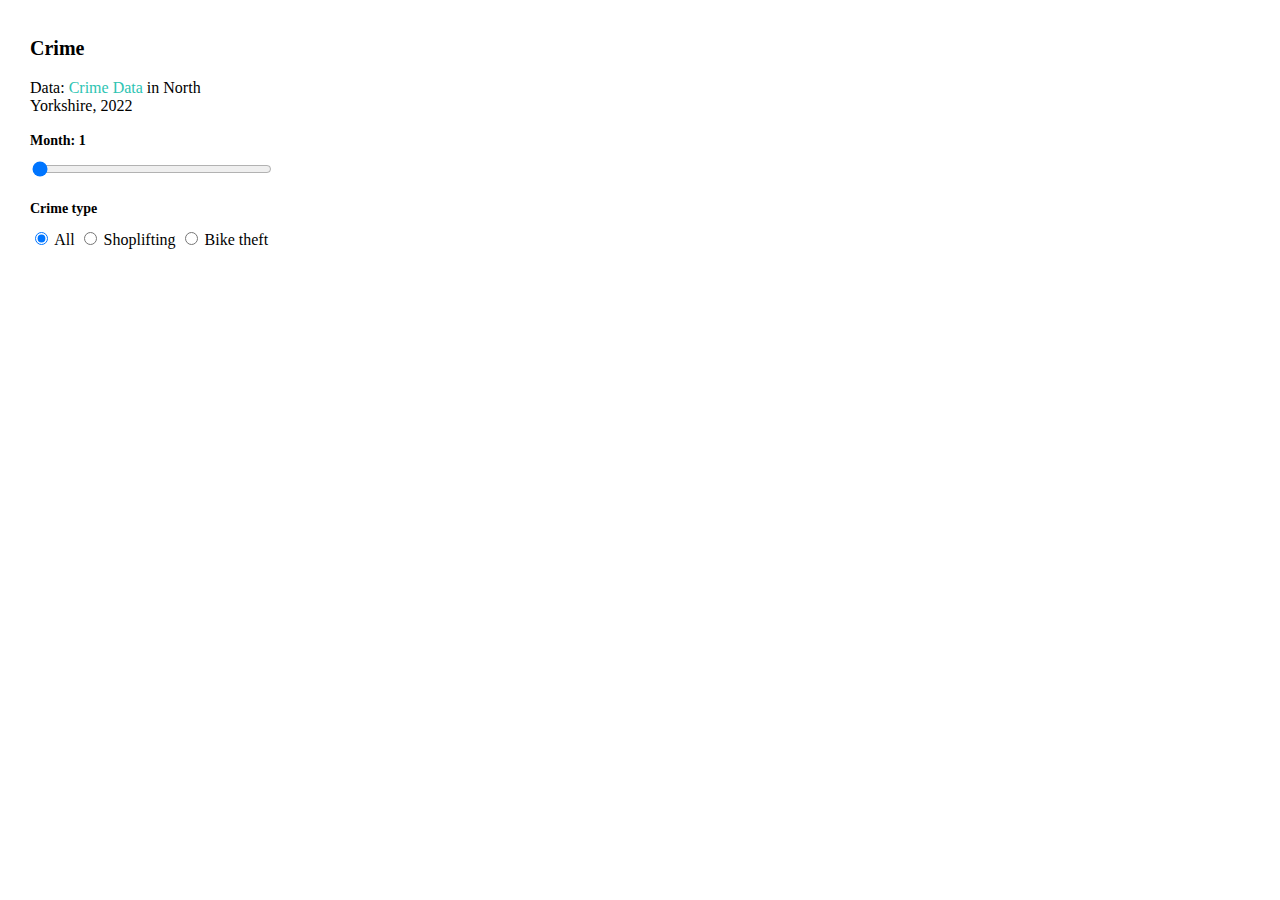
<file: lab3/index.html>
<!DOCTYPE html>
<html lang="en" >
<head>
  <meta charset="UTF-8">
  <title>CodePen - Exercise 3-3</title>
  <link rel="stylesheet" href="./style.css">

</head>
<body>
<!-- partial:index.partial.html -->
<html lang='en'>

<head>
  <meta charset='utf-8' />
  <title>Toggle layers</title>
  <meta name='viewport' content='width=device-width, initial-scale=1' />
  <!-- Mapbox JS API !-->
  <script src='https://api.tiles.mapbox.com/mapbox-gl-js/v2.9.2/mapbox-gl.js'></script>
  <!-- Mapbox CSS!-->
  <link href='https://api.tiles.mapbox.com/mapbox-gl-js/v2.9.2/mapbox-gl.css' rel='stylesheet' />
</head>

<body>
  <div id='map'></div>
  <div id='console'>
    <h1>Crime</h1>
    <p>Data: <a href='https://data.police.uk/'>Crime Data </a> in North Yorkshire, 2022</p>

    <!–– Slider goes below––>
      <div class='session' id='sliderbar'>
        <h2>Month: <label id='active-month'>1</label></h2>
        <input id='slider' class='row' type='range' min='1' max='12' step='1' value='1' />
      </div>

      <!–– Radio buttons go below––>
        <div class='session'>
          <h2>Crime type</h2>
          <div class='row' id='filters'>
            <input id='all' type='radio' name='toggle' value='all' checked='checked'>
            <label for='all'>All</label>
            <input id='shoplifting' type='radio' name='toggle' value='shoplifting'>
            <label for='shoplifting'>Shoplifting</label>
            <input id='bike' type='radio' name='toggle' value='bike'>
            <label for='bike'>Bike theft</label>
          </div>
        </div>

</body>

</html>
<!-- partial -->
  <script  src="./script.js"></script>

</body>
</html>
</file>
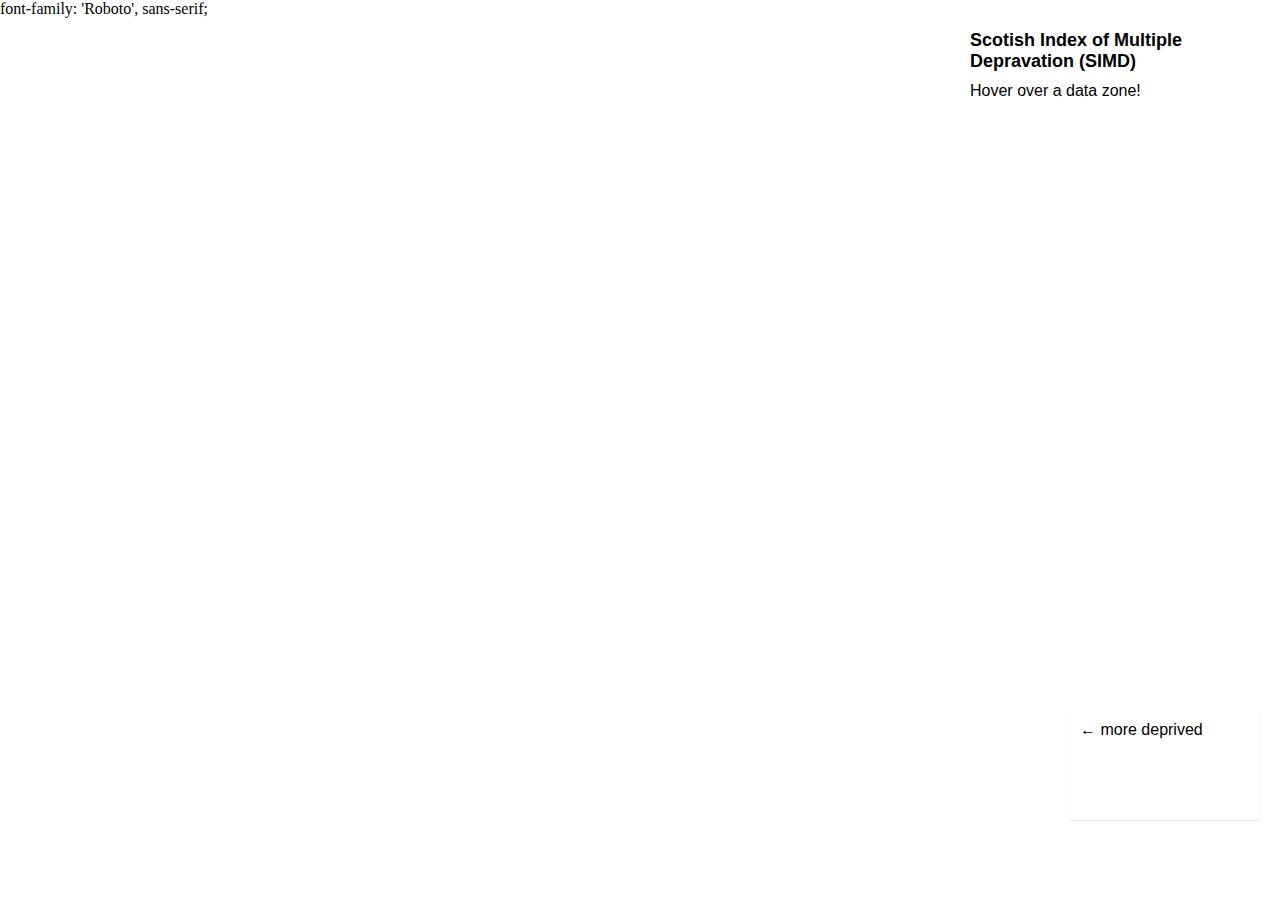
<file: lab2/simd_2020.html>
<!DOCTYPE html>
<html lang="en" >
<head>
  <meta charset="UTF-8">
  <title>CodePen - Lab 2 Starting Point</title>
  <link rel="stylesheet" href="./style.css">

</head>
<body>
<!-- partial:index.partial.html -->
<html lang='en'>

<head>
  <meta charset='utf-8' />
  <title>Glasgow_SIMD</title>
  <meta name='viewport' content='width=device-width, initial-scale=1' />
  <!-- Mapbox JS API !-->
  <link rel="preconnect" href="https://fonts.googleapis.com">
  <link rel="preconnect" href="https://fonts.gstatic.com" crossorigin>
  <link href="https://fonts.googleapis.com/css2?family=Roboto:wght@300&display=swap" rel="stylesheet">
  <script src='https://api.tiles.mapbox.com/mapbox-gl-js/v2.9.2/mapbox-gl.js'></script>
  <!-- Mapbox CSS!-->
  font-family: 'Roboto', sans-serif;
  <link href='https://api.tiles.mapbox.com/mapbox-gl-js/v2.9.2/mapbox-gl.css' rel='stylesheet' />
</head>

<body>
  <div id='map'></div>

  <div class="map-overlay" id="features">
    <h2>Scotish Index of Multiple Depravation (SIMD)</h2>
    <div id="pd">
      <p>Hover over a data zone!</p>
    </div>
  </div>

</body>
<div class="map-overlay" id="legend">
  <div>&#8592; more deprived</div>
</div>

</body>
<script src='https://api.mapbox.com/mapbox-gl-js/plugins/mapbox-gl-geocoder/v4.7.0/mapbox-gl-geocoder.min.js'></script>
<link rel='stylesheet' href='https://api.mapbox.com/mapbox-gl-js/plugins/mapbox-gl-geocoder/v4.7.0/mapbox-gl-geocoder.css' type='text/css' />

</html>
<!-- partial -->
  <script  src="./script.js"></script>

</body>
</html>
</file>
<file: lab3/style.css>
body {
  margin: 0;
  padding: 0;
}
#map {
  position: absolute;
  top: 0;
  bottom: 0;
  width: 100%;
}
h1 {
  font-size: 20px;
  line-height: 30px;
}

h2 {
  font-size: 14px;
  line-height: 20px;
  margin-bottom: 10px;
}

a {
  text-decoration: none;
  color: #2dc4b2;
}

#console {
  position: absolute;
  width: 240px;
  margin: 10px;
  padding: 10px 20px;
  background-color: white;
}

.session {
  margin-bottom: 20px;
}

.row {
  height: 12px;
  width: 100%;
}
</file>
<file: lab2/style.css>
body {
  margin: 0;
  padding: 0;
}

h2,
h3 {
  margin: 10px;
  font-size: 18px;
}

h3 {
  font-size: 16px;
}

p {
  margin: 10px;
}

/**
* Create a position for the map
* on the page */
#map {
  position: absolute;
  top: 0;
  bottom: 0;
  width: 100%;
}

/**
* Set rules for how the map overlays
* (information box and legend) will be displayed
* on the page. */
.map-overlay {
  position: absolute;
  bottom: 0;
  right: 0;
  background: #fff;
  margin-right: 20px;
  font-family: Arial, sans-serif;
  overflow: auto;
  border-radius: 3px;
}

#features {
  top: 0;
  height: 200px;
  margin-top: 20px;
  width: 300px;
}

#legend {
  padding: 5px 10px 5px 10px;
  box-shadow: 0 1px 2px rgba(0, 0, 0, 0.1);
  line-height: 30px;
  height: 100px;
  bottom: 80px;
  width: 170px;
}
.legend-key {
  display: inline;
  border-radius: 20%;
  width: 20px;
  height: 20px;
  padding: 5px;
}
.mapboxgl-ctrl-geocoder {
  width: 280px !important;
}
</file>
